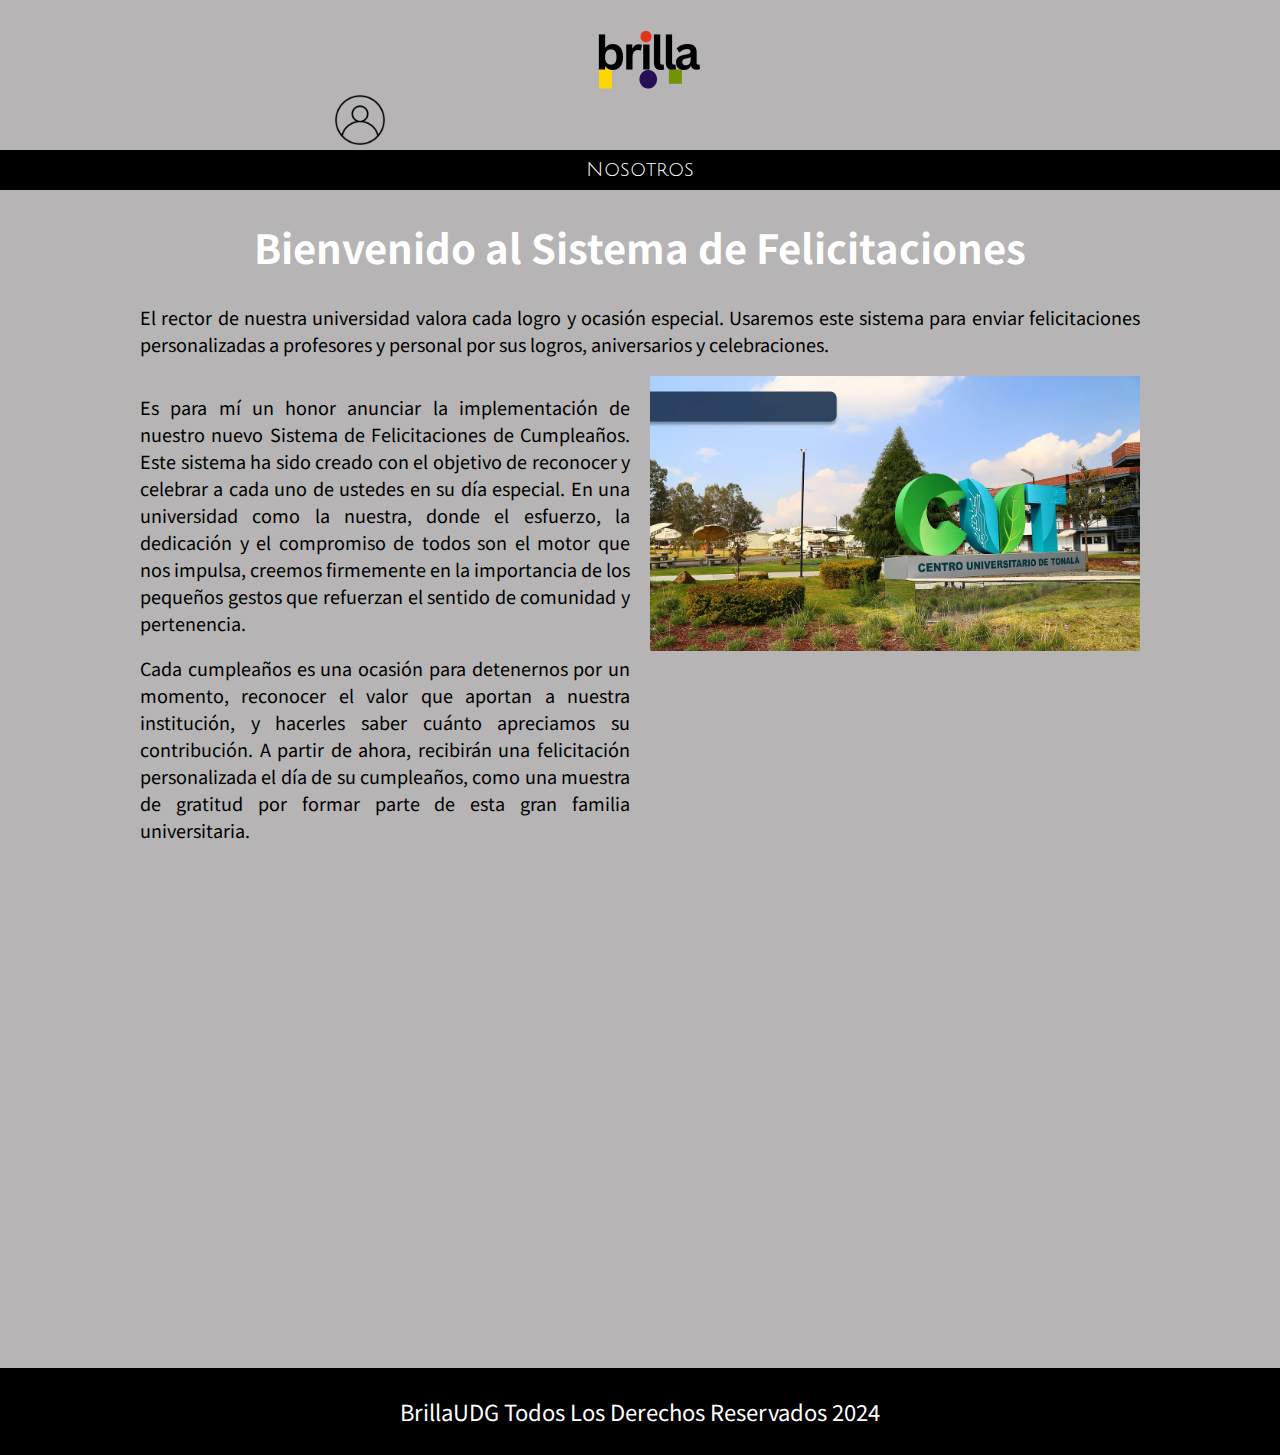
<file: Rectorbrilla/index.html>
<!DOCTYPE html>
<html lang="en">
<head>
    <meta charset="UTF-8">
    <meta http-equiv="X-UA-Compatible" content="IE=edge">
    <meta name="viewport" content="width=device-width, initial-scale=1.0">
   <link rel="stylesheet" href="css/normalize.css">
   <link rel="stylesheet" href="css/style.css">
   <link rel="preconnect" href="https://fonts.gstatic.com">
   <link href="https://fonts.googleapis.com/css2?family=Noto+Sans+JP&display=swap" rel="stylesheet">
   <link href="https://fonts.googleapis.com/css2?family=Julius+Sans+One&display=swap" rel="stylesheet">
    <title>Document</title>
</head>
<body>



<header class="header">



    <a href="index.html">
        <img class="header__logo2" src="Images2/brillando.png" alt="Logo" >
    </a>
    <a href="inicioadmin.php">
        <img class="header__logo1" src="Images/acceso(1).png" alt="Logo" >
    </a>
</header>

    <nav class="navegacion">
        <a class="navegacion__enlace " href="index.html">Nosotros</a>


    </nav>

<main class="contenedor">

        <h1>Bienvenido al Sistema de Felicitaciones</h1>
        <p>El rector de nuestra universidad valora cada logro y ocasión especial. Usaremos este sistema para enviar felicitaciones personalizadas a  profesores y personal por sus logros, aniversarios y celebraciones.</p>



            <main class="contenedor">

                <div class="nosotros">
                    <div class="nosotros__contenido">
                        <p>
                            Es para mí un honor anunciar la implementación de nuestro nuevo Sistema de Felicitaciones de Cumpleaños. Este sistema ha sido creado con el objetivo de reconocer y celebrar a cada uno de ustedes en su día especial. En una universidad como la nuestra, donde el esfuerzo, la dedicación y el compromiso de todos son el motor que nos impulsa, creemos firmemente en la importancia de los pequeños gestos que refuerzan el sentido de comunidad y pertenencia.


                        </p>
                        <p>
                            Cada cumpleaños es una ocasión para detenernos por un momento, reconocer el valor que aportan a nuestra institución, y hacerles saber cuánto apreciamos su contribución. A partir de ahora, recibirán una felicitación personalizada el día de su cumpleaños, como una muestra de gratitud por formar parte de esta gran familia universitaria.
                        </p>

                    </div>

                    <div class="nosotros__imagen">
                        <img src="Images2/cut.jpg" alt="imagen3">

                    </div>


                </div>





</main>

</div>
</main>

<footer class="footer">
    <p class="footer__texto">BrillaUDG Todos Los Derechos Reservados 2024</p>
</footer>

</body>
</file>
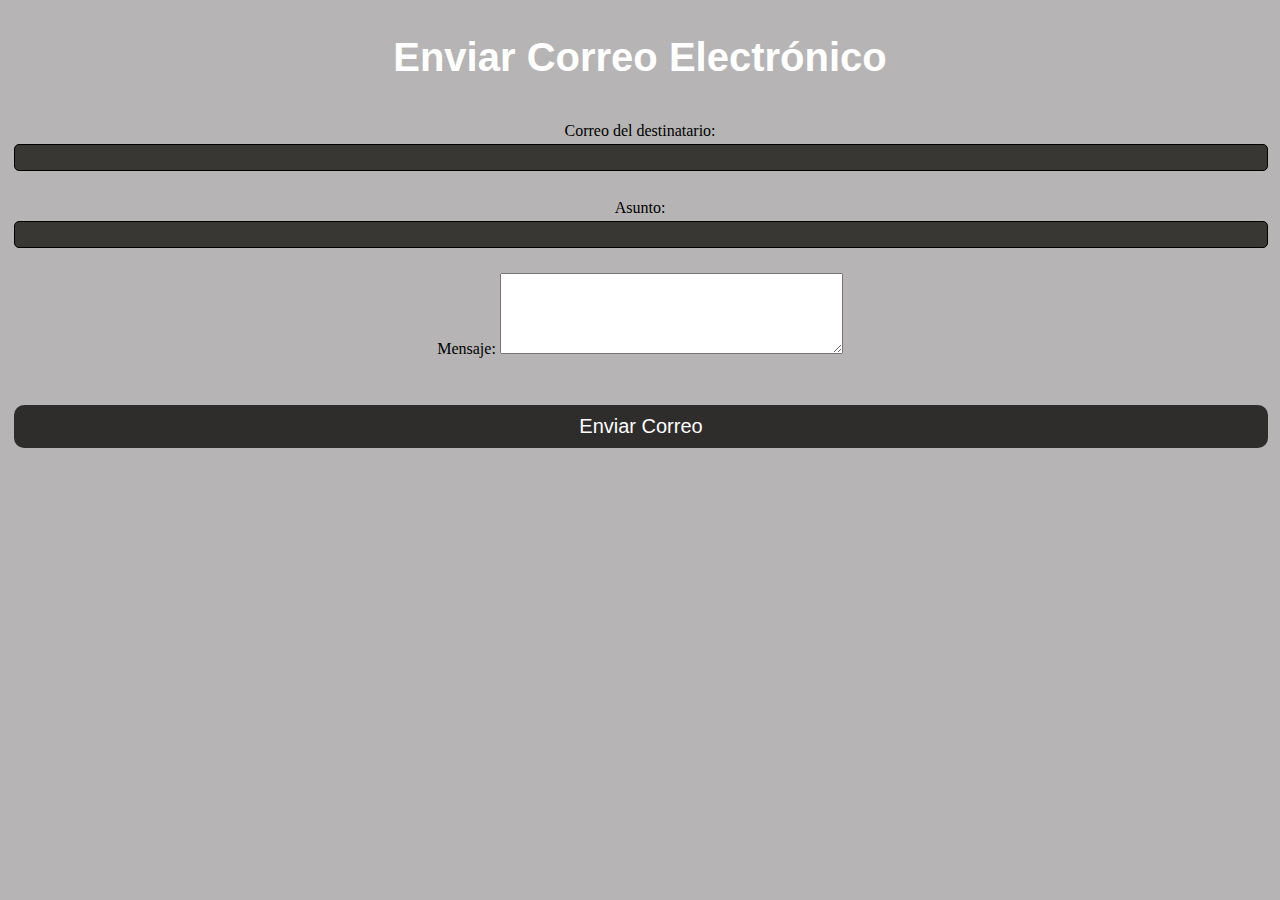
<file: Rectorbrilla/formulario.html>
<!DOCTYPE html>
<html lang="es">
<head>
    <meta charset="UTF-8">
    <meta name="viewport" content="width=device-width, initial-scale=1.0">
    <title>Enviar Correo</title>
    <link rel="stylesheet" href="css/style.css">
</head>
<body>
<h1>Enviar Correo Electrónico</h1>
<form class="suscripcion10" action="email.php" method="POST">
    <label for="email">Correo del destinatario:</label>
    <input type="email" id="email" name="email" required><br><br>

    <label for="subject">Asunto:</label>
    <input type="text" id="subject" name="subject" required><br><br>

    <label for="body">Mensaje:</label>
    <textarea id="body" name="body" rows="5" cols="40" required></textarea><br><br>

    <input type="submit" value="Enviar Correo">
</form>
</body>
</html>
</file>
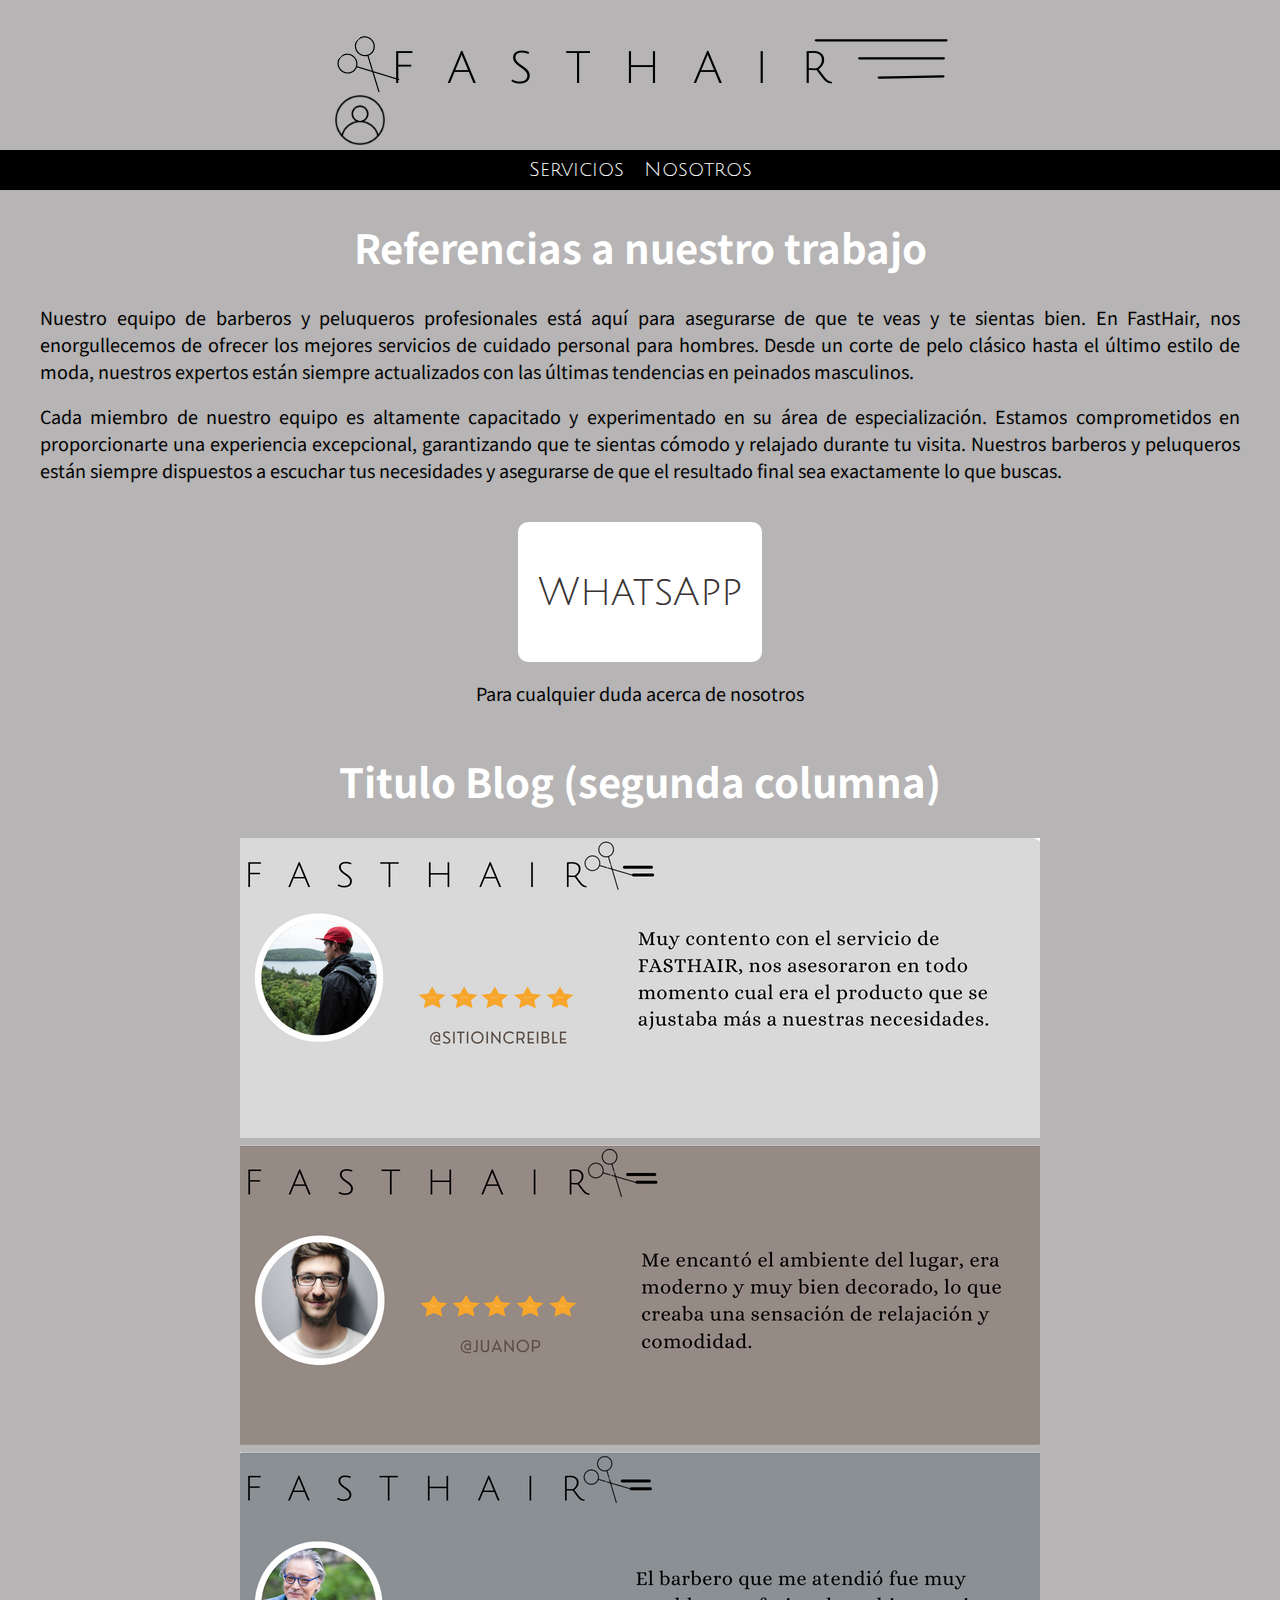
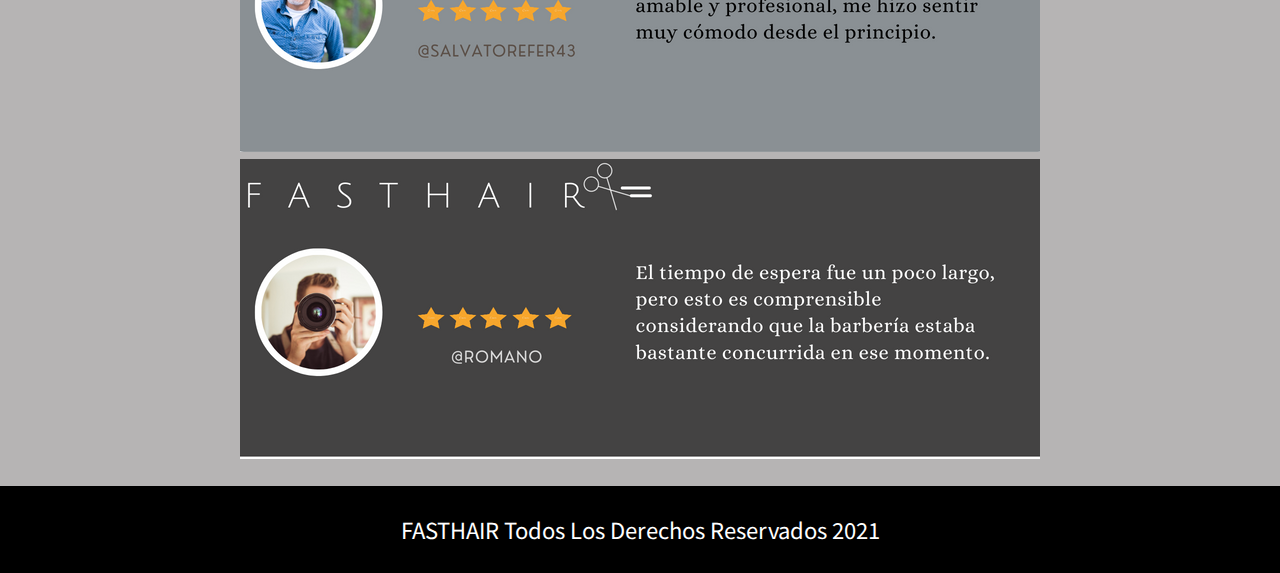
<file: Rectorbrilla/referencias.html>
<!DOCTYPE html>
<html lang="en">
<head>
    <meta charset="UTF-8">
    <meta http-equiv="X-UA-Compatible" content="IE=edge">
    <meta name="viewport" content="width=device-width, initial-scale=1.0">
   <link rel="stylesheet" href="css/normalize.css">
   <link rel="stylesheet" href="css/style.css">
   <link rel="preconnect" href="https://fonts.gstatic.com">
   <link href="https://fonts.googleapis.com/css2?family=Noto+Sans+JP&display=swap" rel="stylesheet">
   <link href="https://fonts.googleapis.com/css2?family=Julius+Sans+One&display=swap" rel="stylesheet">
    <title>Document</title>
</head>
<body>
<header class="header">
    <a href="index.html">
        <img class="header__logo2" src="Images/Logotipo Juegos Láser en Negro y Rojo (2).png" alt="Logo" >
    </a>
    <a href="ingresar.php">
        <img class="header__logo1" src="Images/acceso(1).png" alt="Logo" >
    </a> 
</header>

<nav class="navegacion">
    <a class="navegacion__enlace " href="index.html">Servicios</a>
    <a class="navegacion__enlace  " href="nosotros.php">Nosotros</a>
</nav>
<div>
<main class="contenedoro">
    <h1>Referencias a nuestro trabajo</h1>

    <div> 
     <div>
         <p>
            Nuestro equipo de barberos y peluqueros profesionales está aquí para asegurarse de que te veas y te sientas bien. En FastHair, nos enorgullecemos de ofrecer los mejores servicios de cuidado personal para hombres. Desde un corte de pelo clásico hasta el último estilo de moda, nuestros expertos están siempre actualizados con las últimas tendencias en peinados masculinos.      
        </p>
        <p>
       Cada miembro de nuestro equipo es altamente capacitado y experimentado en su área de especialización. Estamos comprometidos en proporcionarte una experiencia excepcional, garantizando que te sientas cómodo y relajado durante tu visita. Nuestros barberos y peluqueros están siempre dispuestos a escuchar tus necesidades y asegurarse de que el resultado final sea exactamente lo que buscas.
    </p>

    </div>
</main>

     
<aside>

    </div>
    <div class="contenidohero">
        <a class="boton" href="https://walink.co/fedf06" >WhatsApp</a>
        <p>Para cualquier duda acerca de nosotros</p>

        </div>
        
</aside>
  
<aside class="bloque">
    <h1>Titulo Blog (segunda columna)</h1>
    
        <img src="Images/UNO.png" alt="icono 1">
        <img src="Images/DOS.png" alt="icono 2">
        <img src="Images/TRES.png" alt="icono 3">
        <img src="Images/CUATRO.png" alt="icono 4">


</aside>

</div>


<footer class="footer">
    <p class="footer__texto">FASTHAIR Todos Los Derechos Reservados 2021</p>
</footer>

</body>
</file>
<file: Rectorbrilla/css/style.css>
/*font-family: 'Julius Sans One', sans-serif;
 font-family:'Noto Sans JP', sans-serif;*/
html {
    box-sizing: border-box;
    font-size: 62.5%;

  }
  *, *:before, *:after {
    box-sizing: inherit;
  }
body {
    background-color: rgb(182, 180, 180);
    font-size: 1.6rem;
    line-height: 1.5;
}

a {
    text-decoration: none;
}
img{
  max-width: 100%;
}
.img1{
  max-width: 50%;
  display: block;
  margin: auto;
}

.contenedor{
  max-width: 100rem;
  margin: 0 auto;

}
p{
  font-size: 1.8rem;
  font-family:'Noto Sans JP', sans-serif;
  color: rgb(0, 0, 0); 
  text-align: justify;

}
.contenido{
  font-size: 1.8rem;
  font-family:'Noto Sans JP', sans-serif;
  color: rgb(0, 0, 0); 
  text-align: justify;
}
.contenido1{

    font-size: 1.8rem;
    font-family:'Noto Sans JP', sans-serif;
    color: rgb(0, 0, 0); 
    text-align: justify;
}
h1,h2,h3{
  text-align:center ;
  color: rgb(255, 255, 255);
  font-family: 'Noto Sans JP', sans-serif;;
}
h1{
  font-size: 4rem;

}
h2{
  font-size: 3.2rem;
  
}
h3{
  font-size: 2.4rem;
  
}

@media (min-width: 68px){
  .header {
    display: grid;
    justify-content: center;

    grid-template-rows: repeat(2, 75px);
  }
}
.header__logo{
  margin-left: 1rem;
  margin-top: 2rem;


}
.header__logo2{
  margin: 2rem 0;
  width: 180%;

}
.header__logo1{

  width: 8%;
  

  margin-left: 1rem;
  margin-top: 2rem;


}
.footer{
  background-color: rgb(0, 0, 0);
  padding: 0.5rem;
  margin-top: 2rem;
  text-align: center;
  font-family:'Noto Sans JP', sans-serif;
  color: white;

}

.footer1{
background-color: rgb(0, 0, 0);
padding: 0.5rem;
margin-top: 2rem;
text-align: center;
  color: white;

  font-family:'Noto Sans JP', sans-serif;
width: 100%;
bottom: 0;
position: absolute;
}

.footer__texto1 {
  font-family: 'Noto Sans JP', sans-serif;
  text-align: center;
  font-size: 2.2rem;
}

.footer__texto {
  font-family: 'Noto Sans JP', sans-serif;
  text-align: center;
  font-size: 2.2rem;
  color: white;
}
.navegacion{
  background-color: rgb(0, 0, 0);
  padding: 0.5rem 0;
  display: flex;
  justify-content: center;
  gap: 2rem;
}

.navegacion__enlace{
  font-family: 'Julius Sans One', sans-serif;
  color: white;
  font-size: 2rem;
  
}

.navegacion__enlace:last-of-type{
  margin-right: 0;
}
.navegacion__enlace--activo,.navegacion__enlace:hover 
{color:rgb(26, 22, 22)}

.grid{
  display: grid;
  grid-template-columns: repeat(2 , 1fr);
  gap: 2rem;
  
}
@media (min-width: 768px){
  .grid {
    grid-template-columns: repeat(3, 1fr);
  }
}
.producto{
background-color: rgb(143, 120, 69);
padding: .5rem;
text-align: center;

}
.producto__img{
  width: 90%;

}
.producto__img--activo,.producto__img:hover 
{width: 95%;


}

@media (min-width: 768px) {
  .contenedor_registro {
    max-width: 40rem;  
  }
}


.producto__nombre{
font-size: 2rem;
}
.producto__precio{
font-size: 1rem;
}
.producto__precio,.producto__nombre{
  font-family:'Noto Sans JP', sans-serif;
  margin: 1rem  0;
  text-align: center;
  line-height: 1.2;
}
.grafico{
min-height: 30rem;
Background-repeat: no-repeat;
    background-size: cover;
    grid-column: 1 / 3;
}
.grafico--barberia{
  grid-row: 2 / 3;
  grid-column: 1 / 3;
  background-image: url(../Images/Agenda\,\ ya!!!1.png);
}
.nosotros {
  display: grid;
  grid-template-rows: repeat(2, 1fr);
}
@media (min-width: 768px) {
  .nosotros {
      grid-template-columns: repeat(2, 1fr);
      column-gap: 2rem;
  }
}
.nosotros1 {
  display: grid;
  grid-template-rows: repeat(2, 1fr);
}
@media (min-width: 768px) {
  .nosotros1 {
      grid-template-columns: repeat(2, 1fr);
      column-gap: 2rem;
  }
}
.nosotros
.nosotros__imagen {
  grid-row: 1 / 2;
  width: auto;
}
@media (min-width: 768px) {
  .nosotros__imagen {
     grid-column: 2 / 3;
  }
}

.bloques {
  display: grid;
  grid-template-columns: repeat(2, 1fr);
  gap: 2rem;
}
@media (min-width: 768px) {
  .bloques {
      grid-template-columns: repeat(4, 1fr);
  }
}

.bloque {
  text-align: center;
}

.bloque__titulo {
  margin: 0;
}
.boton {
  background-color: rgb(255, 255, 255);
  color: rgb(56, 50, 50);
  padding: 4rem 2rem;
  margin-top: 2rem;
  font-size: 4rem;
  text-decoration: none;
  border-radius: 1rem;
  font-family: 'Julius Sans One', sans-serif;
  
 
}
.contenidohero {
  position: relative;
  width: 100%;
  height: 100%;
  display: flex;
  flex-direction:column ;
  align-items: center;
  justify-content: center;

}
@media (min-width: 768px){
  .camisa{display: grid;
  grid-template-columns: repeat(2, 1fr);

column-gap: 2rem;}
}
.boton1 {
  background-color: #607d8b;
  color: rgb(255, 254, 254);
  padding: 1rem 2rem;
  margin-top: 2rem;
  font-size: 4rem;
  text-decoration: none;
  border-radius: 1rem;
  font-family: 'Julius Sans One', sans-serif;
  
 
}
.inframe {
  position: relative;
  padding-bottom: 56.25%;
  height: 0;
  overflow: hidden;
}
.inframe iframe {
  position: absolute;
  top:0;
  left: 0;
  width: 100%;
  height: 100%;
}

/*Forms format*/

.contenedor_registro{
  font-size: 1em;
  color: #e4dede;
  background: #2f2c2c;
  padding: 0.7em 1em;
  text-align: center;
  margin: 1.5em auto;
  border-radius: 10px;
  transition: 0.5s all;


}
.suscripcion {
  background-color: #918989;
  padding: 5px;
  text-align: center;
}

.suscripcion h2 {
  font-family: 'Julius Sans One', sans-serif;
  font-size: 2rem;
  margin-bottom: 20px;
}

.suscripcion input {

  background-color: rgb(255, 248, 248);

  color: #020202;
  font-family: 'Julius Sans One', sans-serif;
  padding: 4px 2rem;
  margin: 1px ;
  box-sizing: border-box;
  border: 1.5px solid #000000;
  border-radius: 10px;
}

.suscripcion select  {

  background-color: rgb(0, 0, 0);
  color: white;
  font-family: 'Julius Sans One', sans-serif;
  padding: 2px;
  margin: 8px ;
  box-sizing: border-box;
  border: 1.5px solid #000000;
  border-radius: 10px;
}

.suscripcion input[type="submit"] {
  background-color: rgb(51, 51, 50);
  color: white;
  padding: 1rem 2rem;
  margin-top: 2rem;
  font-size: 2rem;
  text-decoration: none;
  border-radius: 1rem;
  border: none;

  
}


.suscripcion input[type="submit"]:hover {
  background-color: rgb(255, 248, 248);
}

/*Registrate format*/
.suscripcion1 h2 {
  font-family: 'Julius Sans One', sans-serif;
  font-size: 2rem;
  margin-bottom: 20px;
}
.suscripcion1 input {
  font-family: 'Julius Sans One', sans-serif;
  color: #000000;

  font-size: 0.9em;
  padding: 0.5em 1em;
  width: 100%;
  border-radius: 0.5rem;
  border: none;
  text-decoration: none;
  background-color: rgb(255, 248, 248);

}
.suscripcion1 input[type="submit"] {
  background-color: rgb(124, 121, 121);
  color: white;
  padding: 1rem 2rem;
  margin-top: 2rem;
  font-size: 2rem;
  text-decoration: none;
  border-radius: 1rem;
  cursor: pointer;
  outline-width: 0;
  border: none;


  
}

.suscripcion1 input[type="submit"]:hover {
  background-color: rgb(52, 85, 34);
}
.suscripcion10 {

  padding: 5px;
  text-align: center;
}
.suscripcion10 input {
  
  background-color: rgb(57, 55, 51);

  color: #fff8f8;
  font-family: 'Julius Sans One', sans-serif;
  padding: 5px ;
  margin: 1px ;
  width: 100%;

  box-sizing: border-box;
  border: 1.5px solid #000000;
  border-radius: 5px;
  text-align: center;

}
.suscripcion10 input[type="submit"] {
  background-color: rgb(47, 44, 44);
  color: white;
  padding: 1rem 2rem;
  margin-top: 2rem;
  font-size: 2rem;
  text-decoration: none;
  border-radius: 1rem;
  cursor: pointer;
  border: none;


  
}

.suscripcion10 input[type="submit"]:hover {
  background-color: rgb(123, 36, 30);
}
.suscripcion10 select  {

  background-color: rgb(57, 55, 51);
  color: white;
  padding: 1rem 2rem;
  margin-top: 2rem;
  font-family: 'Julius Sans One', sans-serif;
  font-size: 1.5rem;
  box-sizing: border-box;
  text-decoration: none;
  border-radius: 1rem;
  cursor: pointer;

  border: none;

}



.contenedoro {
  max-width: 1200px;
  width: 95%;
  margin: 0 auto;
}
.imagenoro{
  display: flex;
  justify-content: center;
}

table {
  width: 100%;
  border: 3px solid rgb(0, 0, 0);
  border-collapse:  collapse;

}
th, td {
  width: 10%;
  text-align: left;
  font-family: 'helvetica neue', helvetica, arial, sans-serif;


}
.suscripcion9 {

  padding: 5px;
  text-align: center;
}
.suscripcion9 input {

  background-color: rgb(57, 55, 51);

  color: #fff8f8;
  font-family: 'Julius Sans One', sans-serif;
  padding: 5px ;
  margin: 1px ;
  width: 100%;

  box-sizing: border-box;
  border: 1.5px solid #000000;
  border-radius: 5px;
  text-align: center;

}
.suscripcion9 input[type="submit"] {
  background-color: rgb(47, 44, 44);
  color: white;
  padding: 1rem 2rem;
  margin-top: 2rem;
  font-size: 2rem;
  text-decoration: none;
  border-radius: 1rem;
  cursor: pointer;
  border: none;



}

.suscripcion9 input[type="submit"]:hover {
  background-color: rgb(52, 163, 15);
}
.suscripcion9 select  {

  background-color: rgb(57, 55, 51);
  color: white;
  padding: 1rem 2rem;
  margin-top: 2rem;
  font-family: 'Julius Sans One', sans-serif;
  font-size: 1.5rem;
  box-sizing: border-box;
  text-decoration: none;
  border-radius: 1rem;
  cursor: pointer;

  border: none;

}
</file>
